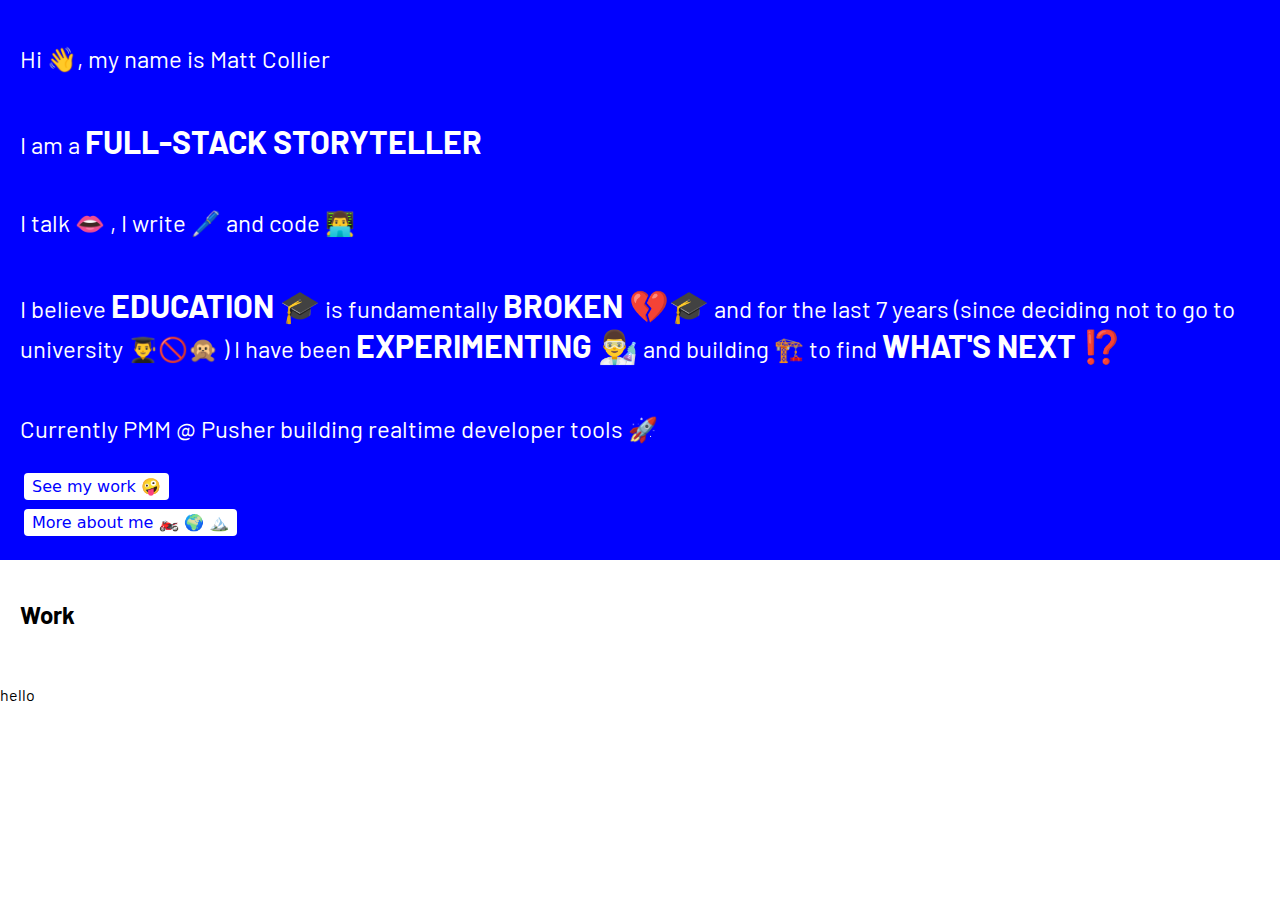
<file: index.html>
<!DOCTYPE html>
<html lang="en">

<head>
  <meta charset="UTF-8">
  <meta name="viewport" content="width=device-width, initial-scale=1.0">
  <meta http-equiv="X-UA-Compatible" content="ie=edge">
  <title>Layout 2</title>
  <link rel="stylesheet" href="style.css">
  <link href="https://fonts.googleapis.com/css?family=Barlow:400,700" rel="stylesheet">

</head>

<body>
  <div class="app">
    <main>
      <div class="hero">

          <p>Hi 👋, my name is <a href="./about.html">Matt Collier</a></p>

          <p>I am a <span style="font-size: 24pt; font-weight: bold;">FULL-STACK STORYTELLER</span></p>
          <p>I talk 👄 , I write 🖊️ and code 👨‍💻 </p>
          <p>I believe <span style="font-size: 24pt; font-weight: bold;">EDUCATION ‍🎓</span> is fundamentally <span style="font-size: 24pt; font-weight: bold;">BROKEN 💔🎓</span>
             and for the last 7 years (since deciding not to go to
             university 👨‍🎓🚫🙊 ) I have been <span style="font-size: 24pt; font-weight: bold;">EXPERIMENTING 👨‍🔬</span> and building 🏗️
             to find <span style="font-size: 24pt; font-weight: bold;">WHAT'S NEXT ⁉️ </span></p>
          <p>Currently PMM @ <a href="https://pusher.com">Pusher</a> building realtime developer tools 🚀</p>
          
          <a href="#work"><button>See my work 🤪 </button></a>
          <a href="./about.html"><button>More about me 🏍️ 🌍 🏔️</button></a>
      </div>
    <div class="work">
      <h2>Work</h2>
    </div>
    </main>
    <footer>
      <p>hello</p>
    </footer>

  </div>

</body>
</html>
</file>
<file: style.css>
* {
  box-sizing: inherit;
}

body {
  box-sizing: border-box;
  margin: 0;
  font-family: "Gill Sans", "Gill Sans MT", Calibri, "Trebuchet MS", sans-serif;
  -webkit-font-smoothing: antialiased;
}

a {
  color: white;
  text-decoration: none;
}

a:hover {
  text-decoration: underline;
}

a:active {
  color: red;
}

button {
  border: 0;
  border-radius: 0.25rem;
  background: #ffffff;
  color: blue;
  font-family: system-ui, sans-serif;
  font-size: 1rem;
  line-height: 1.2;
  white-space: nowrap;
  text-decoration: none;
  padding: 0.25rem 0.5rem;
  margin: 0.25rem;
  cursor: pointer;
}

.app {
  display: flex;
  flex-direction: column;
  min-height: 100vh;
  font-family: "Barlow", sans-serif;
}

.hero {
  background-color: blue;
  display: flex;
  flex-direction: column;
  font-size: 18pt;
  color: #ffffff;
  padding: 20px;
}

.work {
  padding: 20px;
}

@media (min-width: 768px) {
}

@media (min-width: 960px) {
}
</file>
